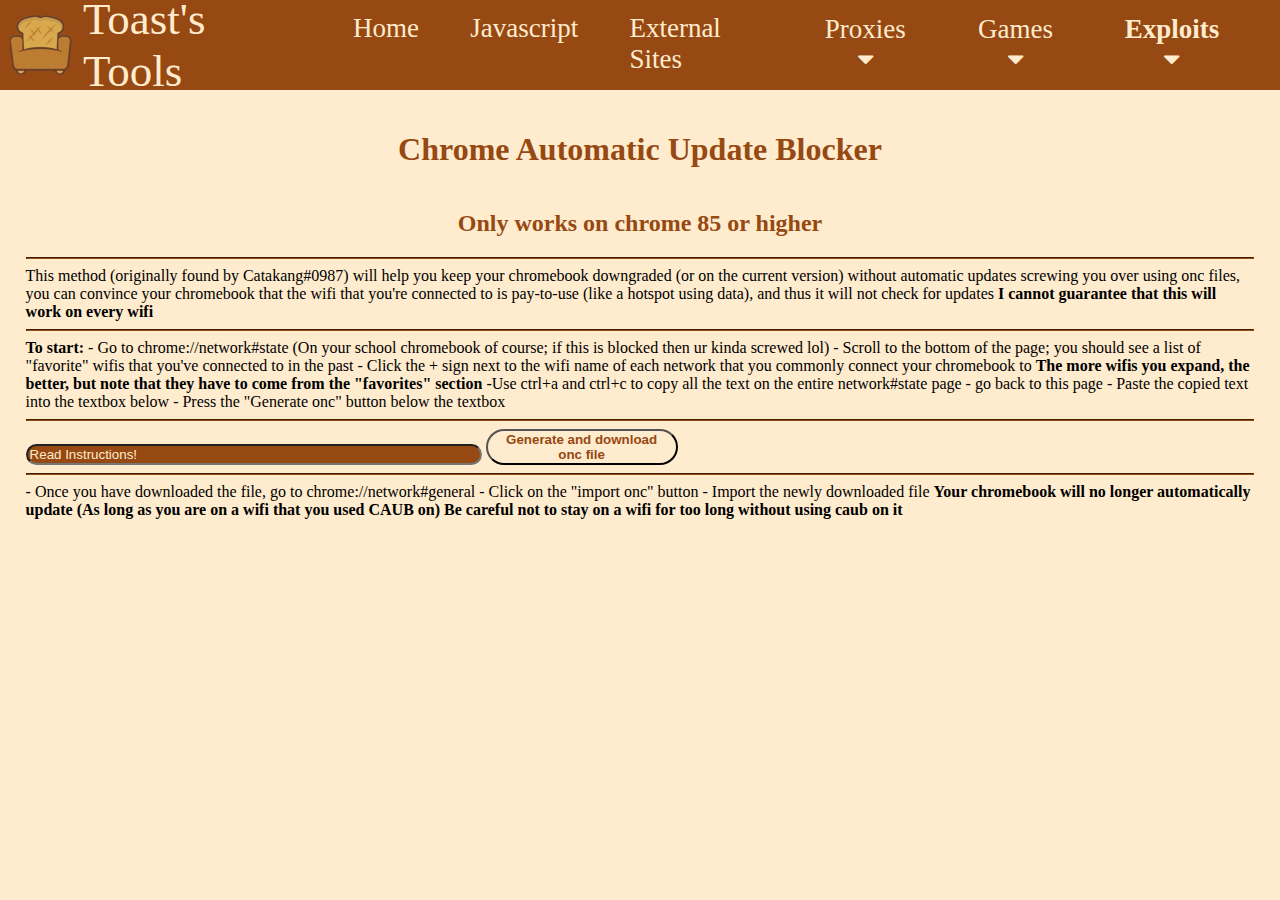
<file: exploits/caub/caub.html>
<!DOCTYPE html>
<html lang="en">
  <head>
    <meta charset="utf-8" />
    <meta http-equiv="X-UA-Compatible" content="IE=edge" />
    <meta name="viewport" content="width=device-width, initial-scale=1" />
    <link rel="stylesheet" href="../../style.css">
    <link rel="stylesheet" href="https://cdnjs.cloudflare.com/ajax/libs/font-awesome/4.7.0/css/font-awesome.min.css">
    <link rel="icon" type="image/x-icon" href="../../images/toaststoolslogo.png">
    <title>Toast's Tools - CAUB</title>
    <script defer>
      function gen() {
        try {
          var networks = document.querySelector("input").value;
          networks = networks.replace(/(?<=[+-]..){/g, "");
          networks = networks.replace(/(?<=})[^{\]}]*(?={.."C)/g, ",");
          networks = networks.substring(networks.indexOf("{"));
          networks = networks.substring(0, networks.lastIndexOf("}") + 1);
          networks = JSON.parse("[" + networks + "]");
          var onc = {
            Type: "UnencryptedConfiguration",
            NetworkConfigurations: [],
          };
          networks.forEach(function (network) {
            if (!network.WiFi || !network.Connectable) return;
            onc.NetworkConfigurations.push({
              GUID: network.GUID,
              Metered: true,
              Name: network.Name,
              Type: "WiFi",
              WiFi: {
                AutoConnect: true,
                SSID: network.Name,
                Security: "None",
              },
            });
          });
          if (!onc.NetworkConfigurations[0]) return;
          var link = document.createElement("a");
          link.href = URL.createObjectURL(new Blob([JSON.stringify(onc)]));
          link.download = "caub.onc";
          link.click();
          link.remove();
        } catch (error) {
          console.error(error);
          alert("caub ran into an error, check console logs");
        }
      }
    </script>
  </head>
  <body>
    <header>
        <!--Logo and Title-->
        <a href="../../index.html">
        <img src="../../images/toaststoolslogo.png" class="toaststoolsheaderlogo">
    </a>
        <div class="toaststoolstitle">Toast's Tools</div>

        <!--Navigationbar-->
        <div class="navigationbarbase">
            <a href="../../index.html" class="navigationbar">Home</a>
            <a href="../../javascript/js.html" class="navigationbar">Javascript</a>
            <a href="../../external_links/external_links.html" class="navigationbar">External Sites</a>
            <div class="navigationbar">
                <div class="dropdown">
                    <button class="dropbtn">Proxies
                      <i class="fa fa-caret-down"></i>
                    </button>
                    <div class="dropdown-content">
                      <a href="#">[None]</a>
                      <a href="#">[None]</a>
                      <a href="#">[None]</a>
                    </div>
                  </div>
            </div>
            <div class="navigationbar">
                <div class="dropdown">
                    <button class="dropbtn">Games
                      <i class="fa fa-caret-down"></i>
                    </button>
                    <div class="dropdown-content">
                      <a href="../../games/eaglercraft/eaglercraft.html">EaglerCraft 1.8.8</a>
                      <a href="../../games/cookieclicker/index.html">Cookie Clicker</a>
                      <a href="#">[None]</a>
                    </div>
                  </div>
            </div>
            <div class="navigationbar">
              <div class="dropdown">
                  <button class="dropbtn"><b>Exploits</b>
                    <i class="fa fa-caret-down"></i>
                  </button>
                  <div class="dropdown-content">
                    <a href="../../exploits/caub/caub.html"><b>CAUB</b></a>
                    <a href="#">[None]</a>
                    <a href="#">[None]</a>
                  </div>
                </div>
          </div>
        </div>
        </header>
        <div style="margin-left: 2vw; margin-right: 2vw;">
    <h1 style="text-align: center;">Chrome Automatic Update Blocker</h1>
    <h2 style="text-align: center;">Only works on chrome 85 or higher</h1>
    <hr />
    This method (originally found by Catakang#0987) will help you keep your
    chromebook downgraded (or on the current version) without automatic updates
    screwing you over using onc files, you can convince your chromebook that the
    wifi that you're connected to is pay-to-use (like a hotspot using data), and
    thus it will not check for updates

    <b>I cannot guarantee that this will work on every wifi</b>

    <hr />
    <b>To start:</b>

    - Go to chrome://network#state (On your school chromebook of course; if this
    is blocked then ur kinda screwed lol) - Scroll to the bottom of the page;
    you should see a list of "favorite" wifis that you've connected to in the
    past - Click the + sign next to the wifi name of each network that you
    commonly connect your chromebook to

    <b
      >The more wifis you expand, the better, but note that they have to come
      from the "favorites" section</b
    >

    -Use ctrl+a and ctrl+c to copy all the text on the entire network#state
    page - go back to this page - Paste the copied text into
    the textbox below - Press the "Generate onc" button below the textbox

    <hr />
    <input placeholder="Read Instructions!" style="width: 35vw;"/>

    <button onclick="gen()" style="width: 15vw;"><b>Generate and download onc file</b></button>
    <hr />
    - Once you have downloaded the file, go to chrome://network#general - Click
    on the "import onc" button - Import the newly downloaded file

    <b
      >Your chromebook will no longer automatically update (As long as you are
      on a wifi that you used CAUB on) Be careful not to stay on a wifi for too
      long without using caub on it</b
    >
    </div>
  </body>
</html>
</file>
<file: style.css>
body {
    background-color:blanchedalmond;
    margin:0;
    padding:0;
}
header {
    background-color:#964912;
    color:#ffffff;
    height: 10vh;
    padding: 0;
    margin: 0;
    display: flex;
    align-items: center;
}
.toaststoolstitle {
    font-size: 5vh;
    color:#ffebcd;
}
.toaststoolsheaderlogo {
    width:7vh;
    height:7vh;
    padding:10px
}
.navigationbarbase {
    font-size: 3vh;
    color:#ffebcd;
    display: flex;
    text-decoration: none;
    padding: 2vw;
    } 
.navigationbar {
font-size: 3vh;
color:#ffebcd;
display: flex;
text-decoration: none;
padding: 2vw;
transition: transform 250ms;
} 
.navigationbar:hover {
    transform: scale(1.2);
}
#move {
    cursor: move;
  }
h1 {
color:#964912;
padding-right: 1vw;
padding-left: 1vw;
padding-bottom:0px;
padding-top: 20px;
font-weight: bold;
}
h2 {
    color:#964912;
    padding-right: 1vw;
    padding-left: 1vw;
    padding-bottom:0px;
    padding-top: 20px;
    font-weight: bold;
}
h3 {
    color:#964912;
    padding-right: 1vw;
    padding-left: 1vw;
    padding-bottom:0px;
    padding-top: 20px;
    font-weight: bold;
}
p {
    color:#452610;
    padding-right: 1vw;
    padding-left: 1vw;
    }
hr {
    border-color:#964912;
    size:10px;
    }
.flexmodule {
    display: flex;
    align-items: center;
    justify-content: center;
    width:75%;
    padding-top:5px;
}
.bodylink {
    text-decoration: none;
    color: #964912;
}
.container {
    display:table ;
  }
  
  .code {
    display:table-row ;
  }
  
  .code .left,
  .code .right{
  display:table-cell ;
  vertical-align:top ;
  }
  
  .code .left { width:500px ; }
  
  .left img { width:100px ; height:100px ; background:blue ; }

  .dropdown {
    float: left;
    overflow: hidden;
  }
  
  .dropdown .dropbtn {
    font-size: 3vh;  
    border: none;
    outline: none;
    color: #ffebcd;
    background-color: inherit;
    font-family: inherit;
    margin: 0;
  }
  
  .navbar a:hover, .dropdown:hover .dropbtn {
    background-color: #563503;
  }
  
  .dropdown-content {
    display: none;
    position: absolute;
    background-color: #ffebcd;
    min-width: 160px;
    box-shadow: 0px 8px 16px 0px rgba(0,0,0,0.2);
    z-index: 1;
  }
  
  .dropdown-content a {
    float: none;
    color: black;
    padding: 12px 16px;
    text-decoration: none;
    display: block;
    text-align: left;
    border-radius: 20px;
  }
  
  .dropdown-content a:hover {
    background-color: #ffebcd;
  }
  
  .dropdown:hover .dropdown-content {
    display: block;
    border-radius: 20px;
  }
  button {
    border-radius: 20px;
    color: #964912;
    background-color: #ffebcd;
    }
    input {
      border-radius: 20px;
      color: #ffebcd;
      background-color: #964912;
    }
   ::placeholder {
      color: #ffebcd;
    }
</file>
